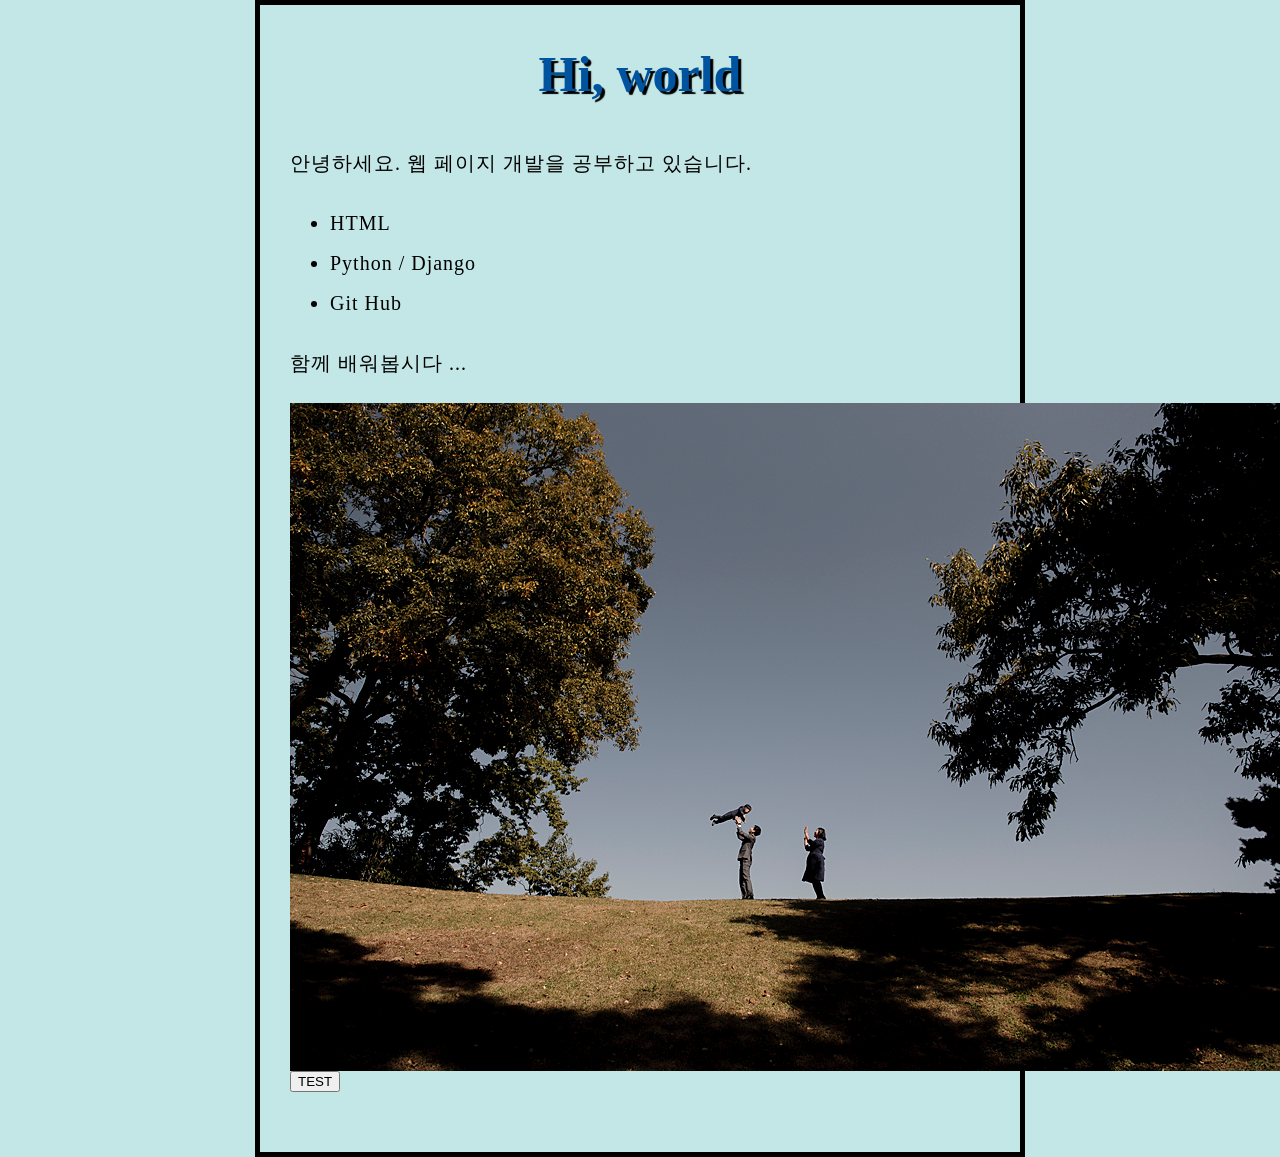
<file: index.html>
<!DOCTYPE html>
<html>
  <head>
    <meta charset="utf-8">
	<link href="styles/style.css" rel="stylesheet" type="text/css">
	<link href='http://fonts.googleapis.com/css?family=Open+Sans' rel='stylesheet' type='text/css'>
    <title>Jonghan's Webpage</title>
  </head>
  <body>
  
	<h1> Hi, world</h1>
	<p>안녕하세요. 웹 페이지 개발을 공부하고 있습니다.</p>

	<ul>
	  <li>HTML</li>
	  <li>Python / Django</li>
	  <li>Git Hub</li>
	</ul>

	<p>함께 배워봅시다 ... </p>
    <img src="images/main.jpg" alt="My test image">

	<button>TEST</button>
	<script src="scripts/main.js"></script>
  </body>
</html>
</file>
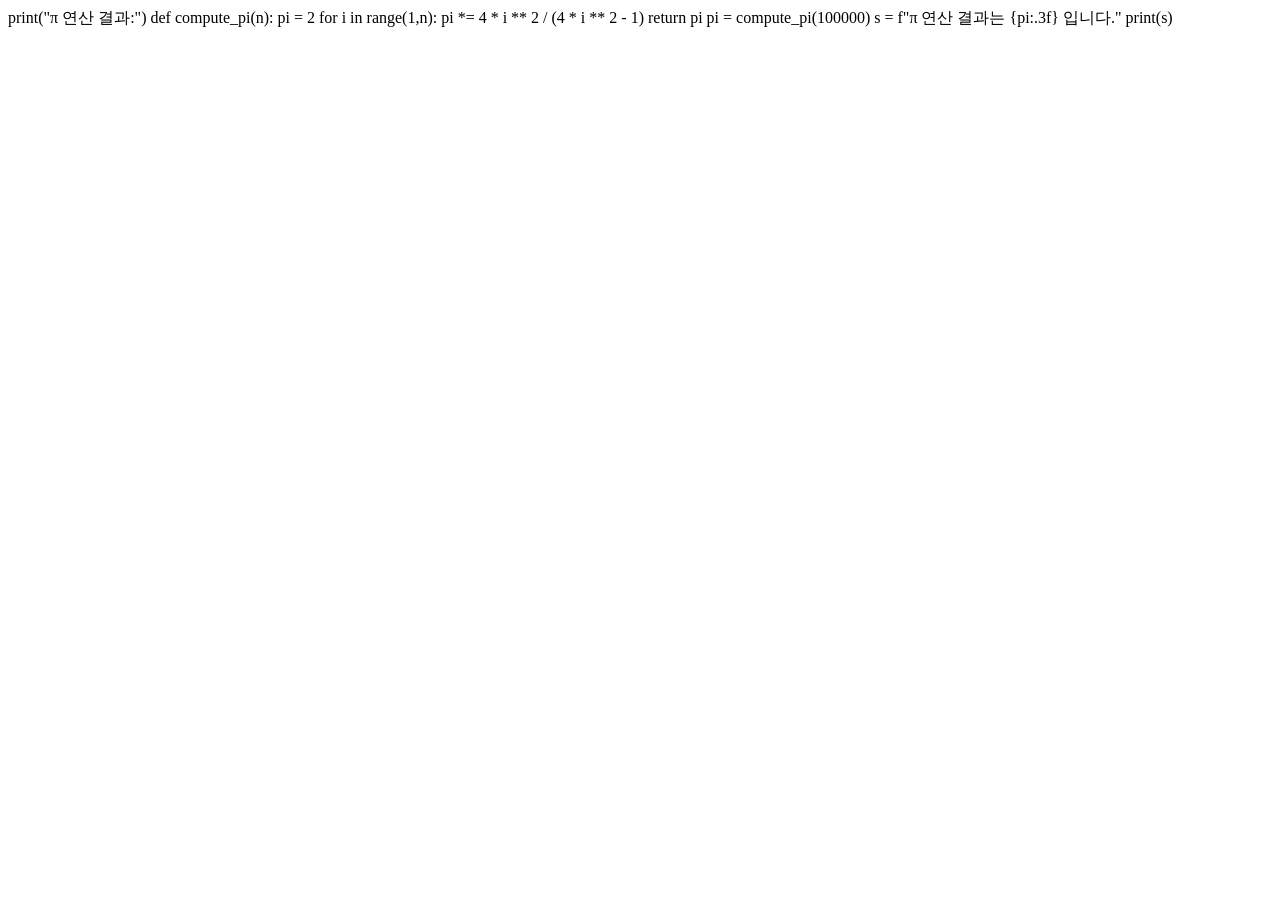
<file: pyscript.html>
<html>
    <head>
        <link rel="stylesheet" href="https://pyscript.net/latest/pyscript.css" />
        <script defer src="https://pyscript.net/latest/pyscript.js"></script>
    </head>
    <body>
        <py-script> 
        print("π 연산 결과:")
        def compute_pi(n):
            pi = 2
            for i in range(1,n):
                pi *= 4 * i ** 2 / (4 * i ** 2 - 1)
            return pi

        pi = compute_pi(100000)
        s = f"π 연산 결과는 {pi:.3f} 입니다."
        print(s)
        </py-script>
    </body>
</html>
</file>
<file: styles/style.css>
html {
  font-size: 15px; /* px 은 'pixels' 를 의미합니다: 기본 글자 크기는 현재 10 pixels 높이입니다. */
  font-family: placeholder:
}

body {
  width: 700px;
  margin: 0 auto;
  background-color: #C3E7E6;
  padding: 20px 30px 60px 30px;
  border: 5px solid black;
}
h1 {
  margin: 0;
  padding: 20px 0;
  color: #00539F;
  text-shadow: 3px 3px 1px black;
  font-size: 50px;
  text-align: center;
}

p, li {
  font-size: 20px;
  line-height: 2;
  letter-spacing: 1px;
}

img {
  display: block;
  margin: 0 auto;
}
</file>
